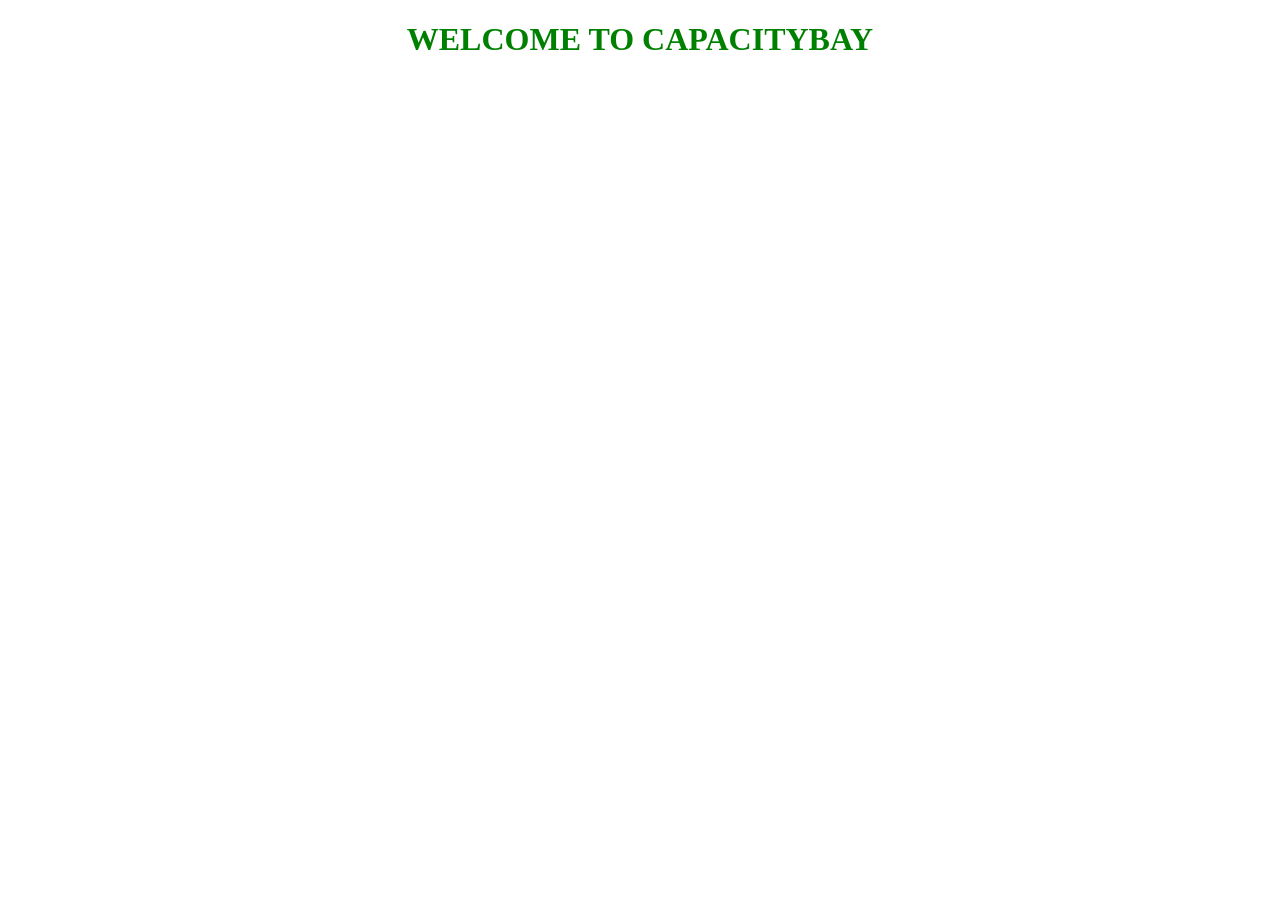
<file: index.html>
<!DOCTYPE html>
<html lang="en">
<head>
    <meta charset="UTF-8">
    <meta http-equiv="X-UA-Compatible" content="IE=edge">
    <meta name="viewport" content="width=device-width, initial-scale=1.0">
    <title>20th Assignment Love Cal.</title>
    <link rel="stylesheet" href="style.css">
    <script src="correction.js"></script>
</head>
<body>

    <script>
        var Groom = prompt("Please Enter your Real Name");
        var Bride = prompt("Please Enter your Spouse Name")
        var compatible = Math.floor(Math.random() * 100);
        var output = "" + Groom + " and " + Bride + "" + " are " + compatible + "% match";
        alert(output) //0 - 100
    </script>
    <!--<script>
        function myfun()
        {
            var Groom_Name = document.getElementById('gname').value;
            var Bride_Name = document.getElementById('bname').value;
            var result = Math.floor(Math.random() * 100);
            document.getElementById('result').innerHTML = Groom_Name(Math.floor(Math.random() * 100)) + Bride_Name(Math.floor(Math.random() * 100));
        }
    </script>-->
    <h1>WELCOME TO CAPACITYBAY</h1>
    <!--<div class="placid" id="placid">
        <h1>Groom Name:</h1>
        <input type="name" value="" id="gname"><br>
        <h1>Bride Name:</h1>
        <input type="name" value="" id="bname"><br><br>
        <h4>Check Compatibility</h4>
        <input type="submit" value="result" onclick="return myfun()">
        <b>The Result is: </b><br><br>
        <span id="result"></span>
    </div> -->
    <!--SCRIPT HERE-->
</body>
</html>
</file>
<file: style.css>
/* <p id="demo">JavaScript can change HTML content.</p>
        <button type="button" onclick='document.getElementById("demo").innerHTML = "Hello JavaScript!"'>Click Me!</button>
        <br>
        <br>

        <button onclick="document.getElementById('myImage').src='pic_bulbon.gif'">Turn on the light</button>
        <img id="myImage" src="pic_bulboff.gif" style="width:100px">
        <button onclick="document.getElementById('myImage').src='pic_bulboff.gif'">Turn off the light</button>

        <br>
        <br>
        <p id="demo1"></p>
        <script>
        document.getElementById("demo1").innerHTML = 5 + 6;
        </script>*/

        

        .placid{
            background-color: rgb(122, 141, 106);
            padding-top: 5%;
            text-align: center;
            font-family: sans-serif;
            font-size: medium;
            font-weight: 100;
        }
        h1{
            font-weight: bold;
            color: green;
            text-align: center;
        }
</file>
